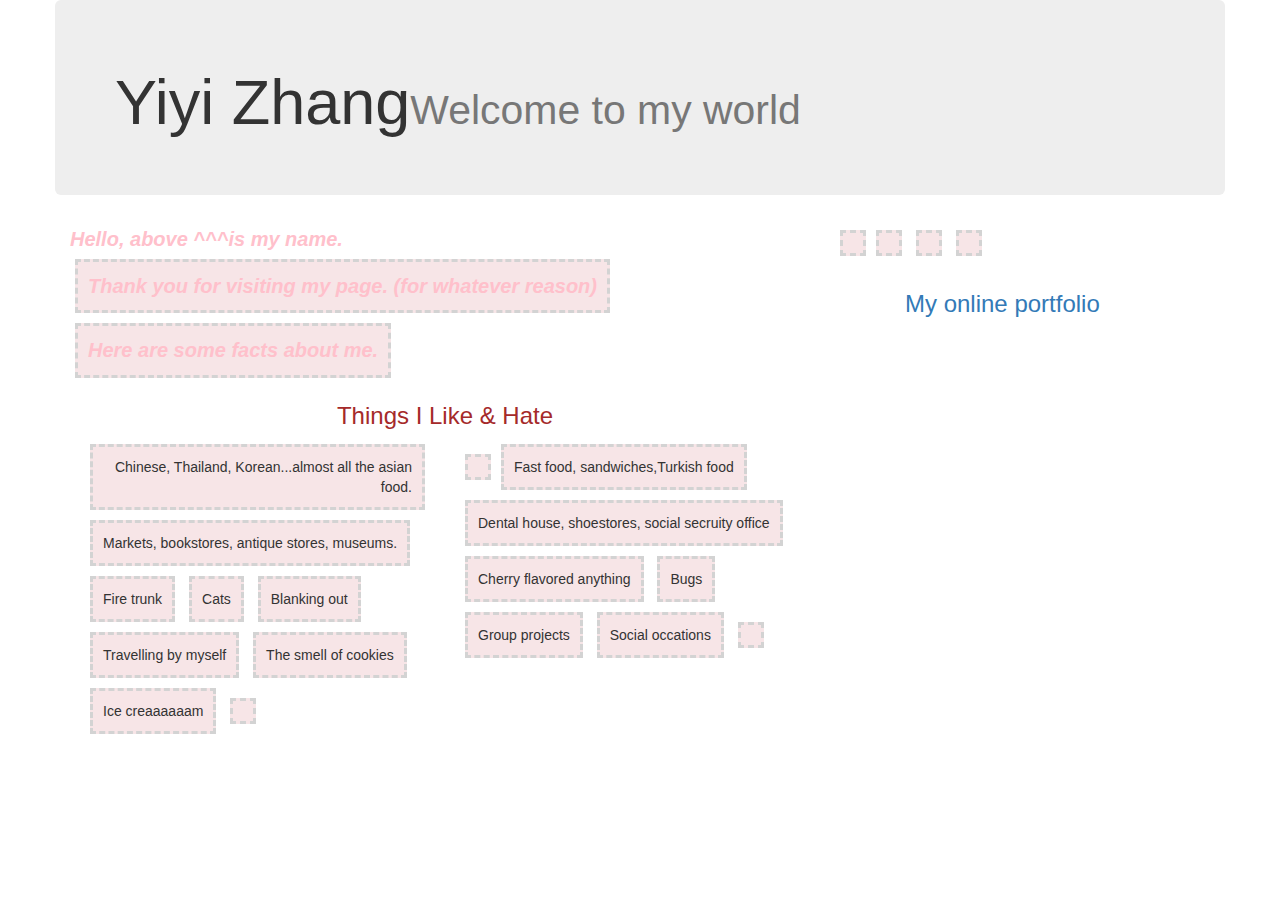
<file: index.html>
<!DOCTYPE html>
<html>
    <head>
       <link rel="stylesheet" href="http://netdna.bootstrapcdn.com/bootstrap/3.1.1/css/bootstrap.min.css">
       <title>Yiyi's Home</title>
       <link href="style.css" rel="stylesheet">
    </head>
    <body>
       <div class="container">
       <div class="row">
          <div class="jumbotron">
            <h1>Yiyi Zhang<small>Welcome to my world</small></h1>
          </div>
       <div class="col-md-8">
          <i class="pink">      Hello, above ^^^is my name.
          <p>Thank you for visiting my page.   (for whatever reason)</p>
          <p>Here are some facts about me.</p>
          </i>
          <center class= "brown">
              <h3>Things I Like & Hate</h3>
          </center>
              <div class="col-md-6">
              <p align="right">
                Chinese, Thailand, Korean...almost all the asian food.
                <p align="right">Markets, bookstores, antique stores, museums.</p>
                <p align="right">Fire trunk</p>
                <p align="right">Cats</p>
                <p align="right">Blanking out</p>
                <p align="right">Travelling by myself</p>
                <p align="right">The smell of cookies</p>
                <p align="right">Ice creaaaaaam</p>
              </p>
              </div>
              <div class="col-md-6">
              <p align="left">
                <p align="left">Fast food, sandwiches,Turkish food</p>
                <p align="left">Dental house, shoestores, social secruity office</p>
                <p align="left">Cherry flavored anything</p>
                <p align="left">Bugs</p>
                <p align="left">Group projects</p>
                <p align="left">Social occations</p>
              </p>
              </div>
        </div>
          <p>
          <p>
          <div class="col-md-4">
            <ul>
              <ul class="nav nav-pills nav-stacked">
              <li><a href="http://www.coroflot.com/yiyizhang/portfolio"><h3>My online portfolio</h3></a></li>
              </ul>
            </ul>
          </div>
          </p>
          </p>
    </body>
</html>
</file>
<file: style.css>
.brown {
	color:brown;
	font-size: 55px
           }
.pink {
	font-size: 20px;
	font-weight:bold; 
    color: pink
           }
p {
	background-color: #f7e5e7;
	display: inline-block;
	margin:5px;
	padding: 10px;
	vertical-align: middle;
	border: 3px dashed lightgrey
           }
p :hover{
	background-color: white
}
</file>
